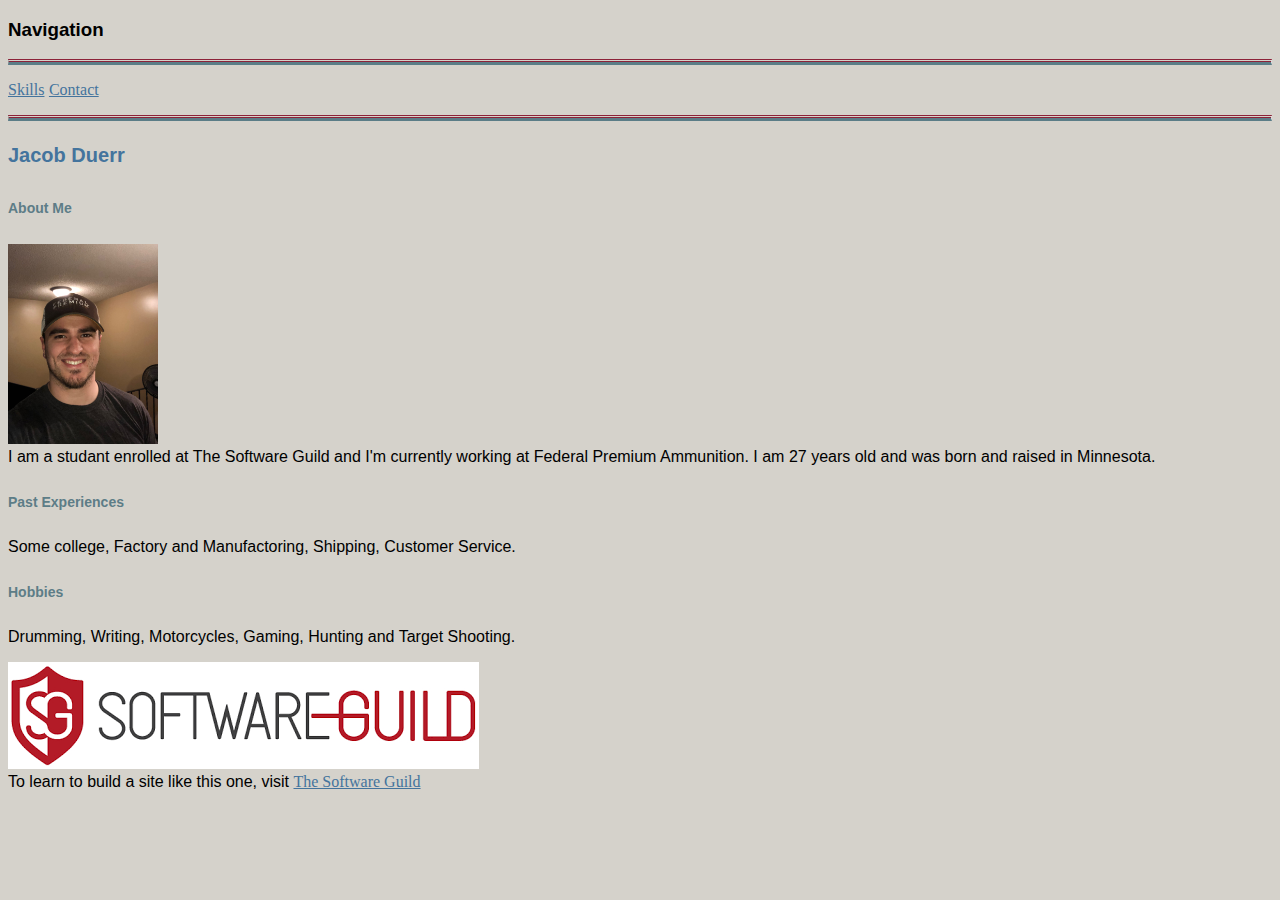
<file: Portfolio Site/index.html>
<!DOCTYPE html>
<html>
    <head>
        <title>Jacob Duerr - Portfolio</title>
        <link href="portfolioStyles.css" rel="stylesheet" type="text/css"/>
    </head>
    <body>
        <h3>Navigation</h3>
        <div id="navigation">
            <hr style="border-top: 3px double #8c2238;"/>
            <p><a href="skills.html">Skills</a>
                <a href="contact.html">Contact</a></p>
            <hr style="border-top: 3px double #8c2238;"/>
        </div>
        <h1>Jacob Duerr</h1>
        <h2>About Me</h2>
        <p>
            <img src="images/IMG_0865.jpg" style="width: 150px;"/><br/>
            I am a studant enrolled at The Software Guild and 
            I'm currently working at Federal Premium Ammunition.
            I am 27 years old and was born and raised in Minnesota.
        </p>
        <h2>Past Experiences</h2>
        <p>
            Some college, Factory and Manufactoring, Shipping, Customer Service.
        </p>
        <h2>Hobbies</h2>
        <p>
            Drumming, Writing, Motorcycles, Gaming, Hunting and Target Shooting.
        </p>
        <footer>
            <a href="http://www.thesoftwareguild.com"><img src="images/SoftwareGuildLogo.png"/></a>
            <br/>
            To learn to build a site like this one, visit 
            <a href="http://www.thesoftwareguild.com">The Software Guild</a>
        </footer>
    </body>
</html>
</file>
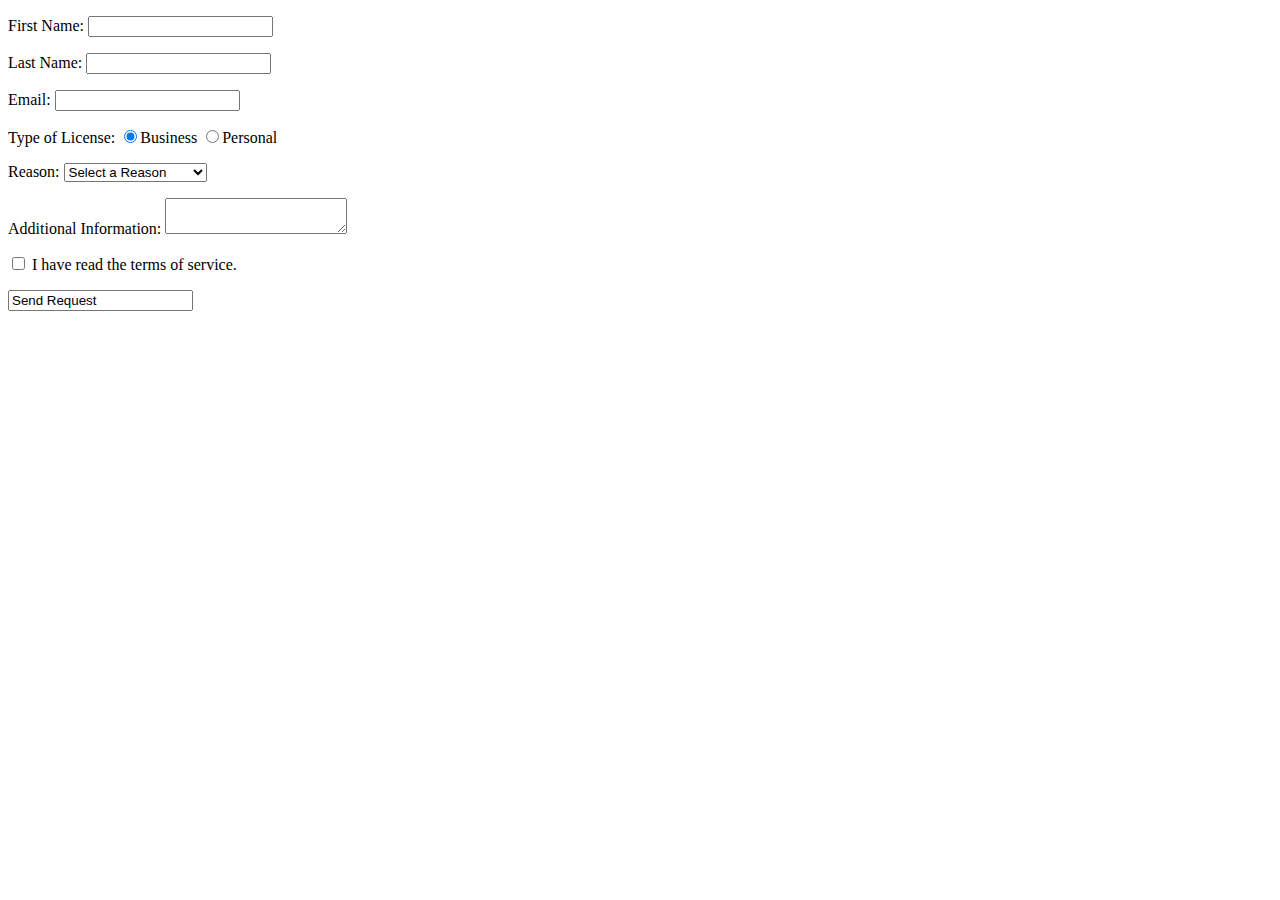
<file: contactUs.html>
<!DOCTYPE html>
<html>
    <body>
        <form align="left" action="#" method="POST">
            <p>
                First Name: <input type="Firstname" name="Firstname">
            </p>
            <p>
                Last Name: <input type="Lastname" name="Lastname">
            </p>
            <P>
                Email: <input type="Email" name="Email">
            </p>
                Type of License: <input type="radio" name="answer" value="Business" checked/>Business
                    <input type="radio" name="answer" value="Personal"/>Personal
            <p>
                Reason: <select name="Reason">
                    <option value="SelectaReason">Select a Reason</option>
                    <option value="SoftwareSupport">Software Support</option>
                    <option value="HardwareSupport">Hardware Support</option>
                    <option value="InformationRequest">Information Request</option>
                </select>
            </p>
            <p>
                Additional Information: <textarea name="AdditionalInformation"></textarea>
            </p>
            <input type="checkbox" name="TermsofService" value="Accepted"/>
            I have read the terms of service.
            <p>
                <input type="Sumbit" value="Send Request">
            </p>
        </form>
    </body>
</html>
</file>
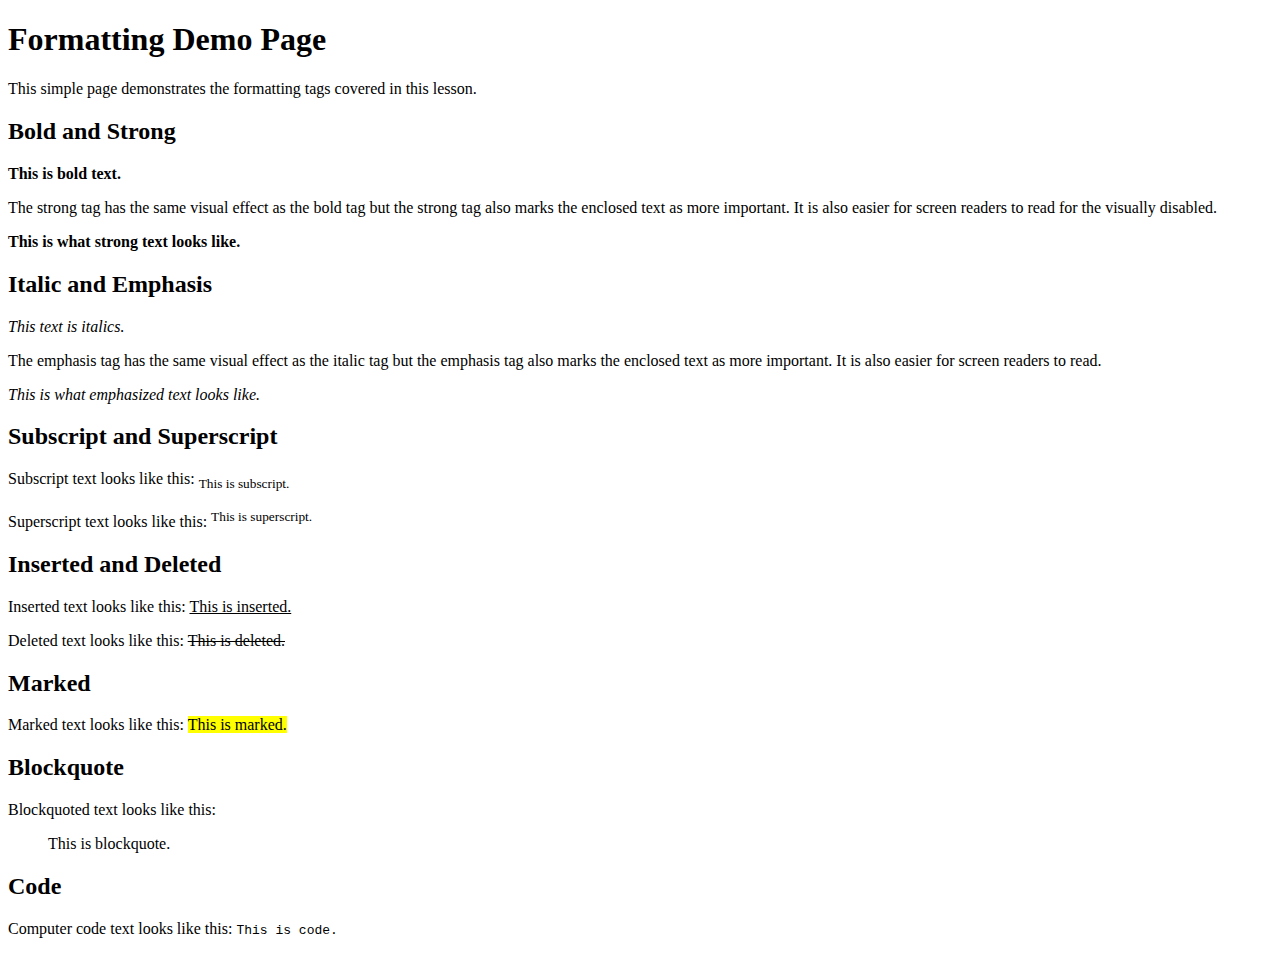
<file: formattingDemoPage.html>
<!DOCTYPE html>
<html>
    <head>
        <title>Formatting Demo Page</title>
    </head>
    <body>
        <h1>Formatting Demo Page</h1>
        <p>This simple page demonstrates the formatting tags covered in this lesson.</p>
        <h2>Bold and Strong</h2>
            <b>This is bold text.</b>
        <p>The strong tag has the same visual effect as the bold tag but the strong tag
            also marks the enclosed text as more important. It is also easier for screen
            readers to read for the visually disabled.
        </p>
            <strong>This is what strong text looks like.</strong>
        <h2>Italic and Emphasis</h2>
            <i>This text is italics.</i>
        <p>The emphasis tag has the same visual effect as the italic tag but the emphasis tag
            also marks the enclosed text as more important. It is also easier for screen readers
            to read.
        </p>
        <em>This is what emphasized text looks like.</em>
        <h2>Subscript and Superscript</h2>
        <p>Subscript text looks like this: <sub>This is subscript.</sub></p>
        <p>Superscript text looks like this: <sup>This is superscript.</sup></p>
        <h2>Inserted and Deleted</h2>
        <p>Inserted text looks like this: <ins>This is inserted.</ins></p>
        <p>Deleted text looks like this: <del>This is deleted.</del></p>
        <h2>Marked</h2>
        <p>Marked text looks like this: <mark>This is marked.</mark></p>
        <h2>Blockquote</h2>
        <p>Blockquoted text looks like this: <blockquote>This is blockquote.</blockquote></p>
        <h2>Code</h2>
        <p>Computer code text looks like this: <code>This is code.</code></p>
    </body>
</html>
</file>
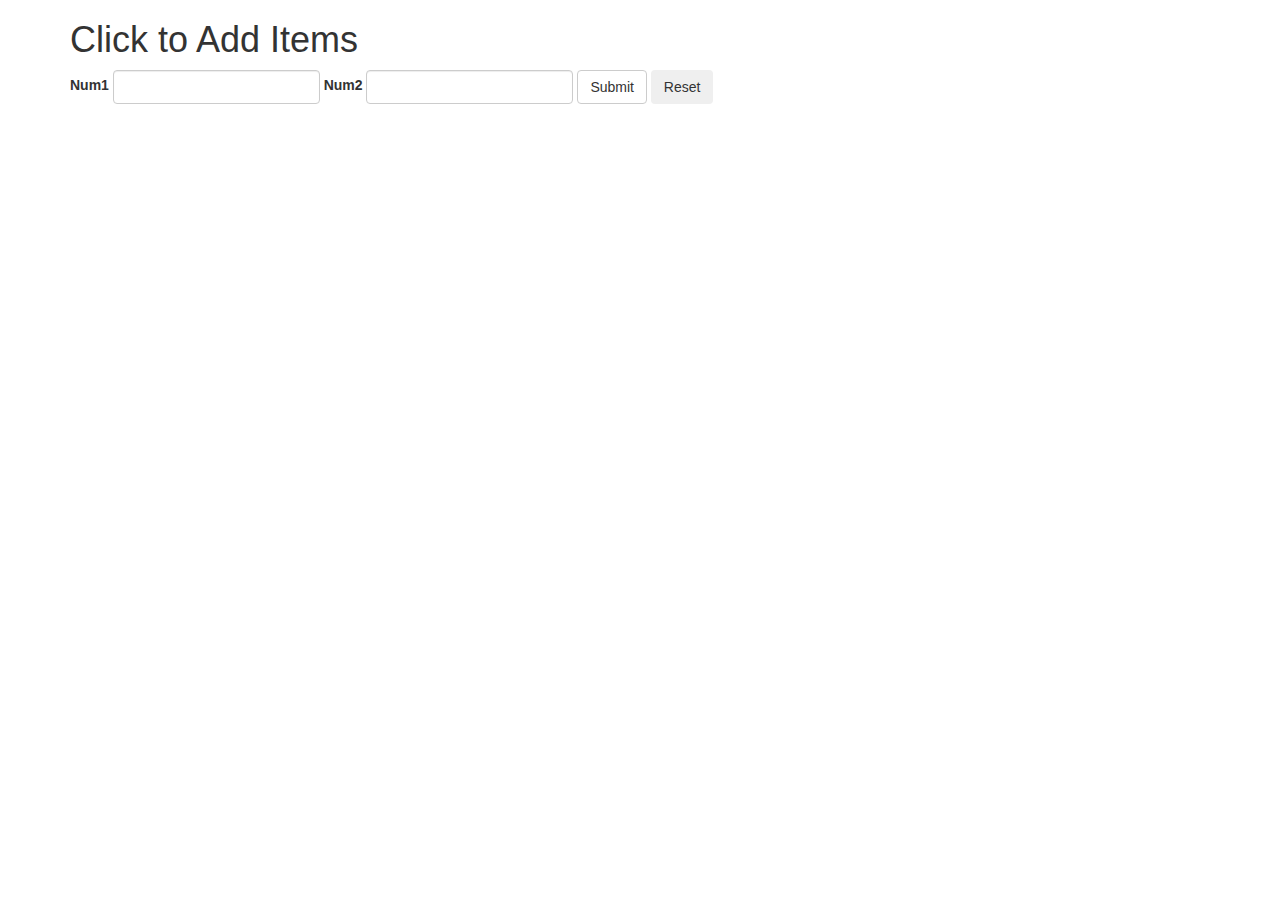
<file: Click to Add/clickToAddItems.html>
<!DOCTYPE html>
<html>
    <head>
        <script type="text/JavaScript" src="clickToAddItems.js"></script>
        <link href="https://maxcdn.bootstrapcdn.com/bootstrap/3.3.7/css/bootstrap.min.css"
            rel="stylesheet" type="text/css"/>
    </head>
    <body>
        <div class="container">
            <h1>Click to Add Items</h1>
            <form name="numberFun" onsubmit="return validateItems();"
                onreset="resetForm();" class="form-inline">
                <div class="form-group">
                    <label for="num1">Num1</label>
                    <input type="number" class="form-control" id="num1">
                </div>
                <div class="form-group">
                    <label for="num2">Num2</label>
                    <input type="number" class="form-control" id="num2">
                </div>
                <button type="submit" id="submitButton" class="btn btn-default">Submit</button>
                <button type="reset" id="resetButton" class="btn">Reset</button>
            </form>
            <table id="results" class="table table-striped" style="display:none;">
                <thead>
                    <tr>
                        <th>Operation</th>
                        <th>Result</th>
                    </tr>
                </thead>
                <tbody>
                    <tr>
                        <td>Addition (+)</td>
                        <td><span id="addResult"></span></td>
                    </tr>
                    <tr>
                        <td>Subtraction (-)</td>
                        <td><span id="subtractResult"></span></td>
                    </tr>
                    <tr>
                        <td>Multiplication (*)</td>
                        <td><span id="multiplyResult"></span></td>
                    </tr>
                    <tr>
                        <td>Division (/)</td>
                        <td><span id="divideResult"></span></td>
                    </tr>
                </tbody>
            </table>
        </div>
    </body>
</html>
</file>
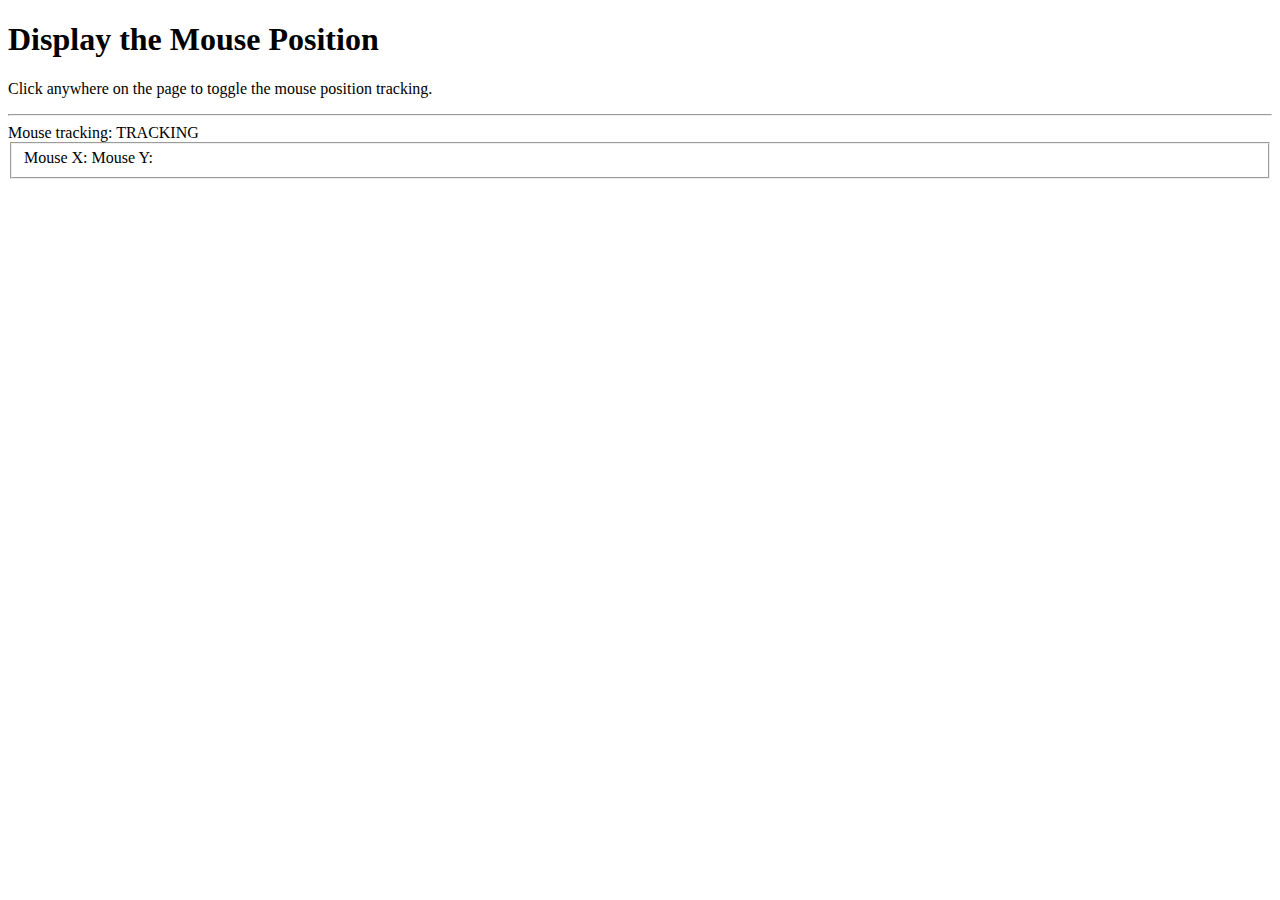
<file: Display Mouse/displayMousePosition.html>
<!DOCTYPE html>
<html>
    <head>
        <script type="text/javascript" src="displayMousePosition.js">
        </script>
    </head>
    <body onload="toggleTracking()" onclick="toggleTracking()" onmousemove="updateMousePosition();">
        <h1>Display the Mouse Position</h1>
        <p>Click anywhere on the page to toggle the mouse position tracking.</p>
        <hr/>
        <div>
            Mouse tracking: <span id="trackingStatus">NOT TRACKING</span>
        </div>
        <fieldset>
            <label>Mouse X:</label><label id="mousePositionX"></label>
            <label>Mouse Y:</label><label id="mousePositionY"></label>
        </fieldset>
    </body>
</html>
</file>
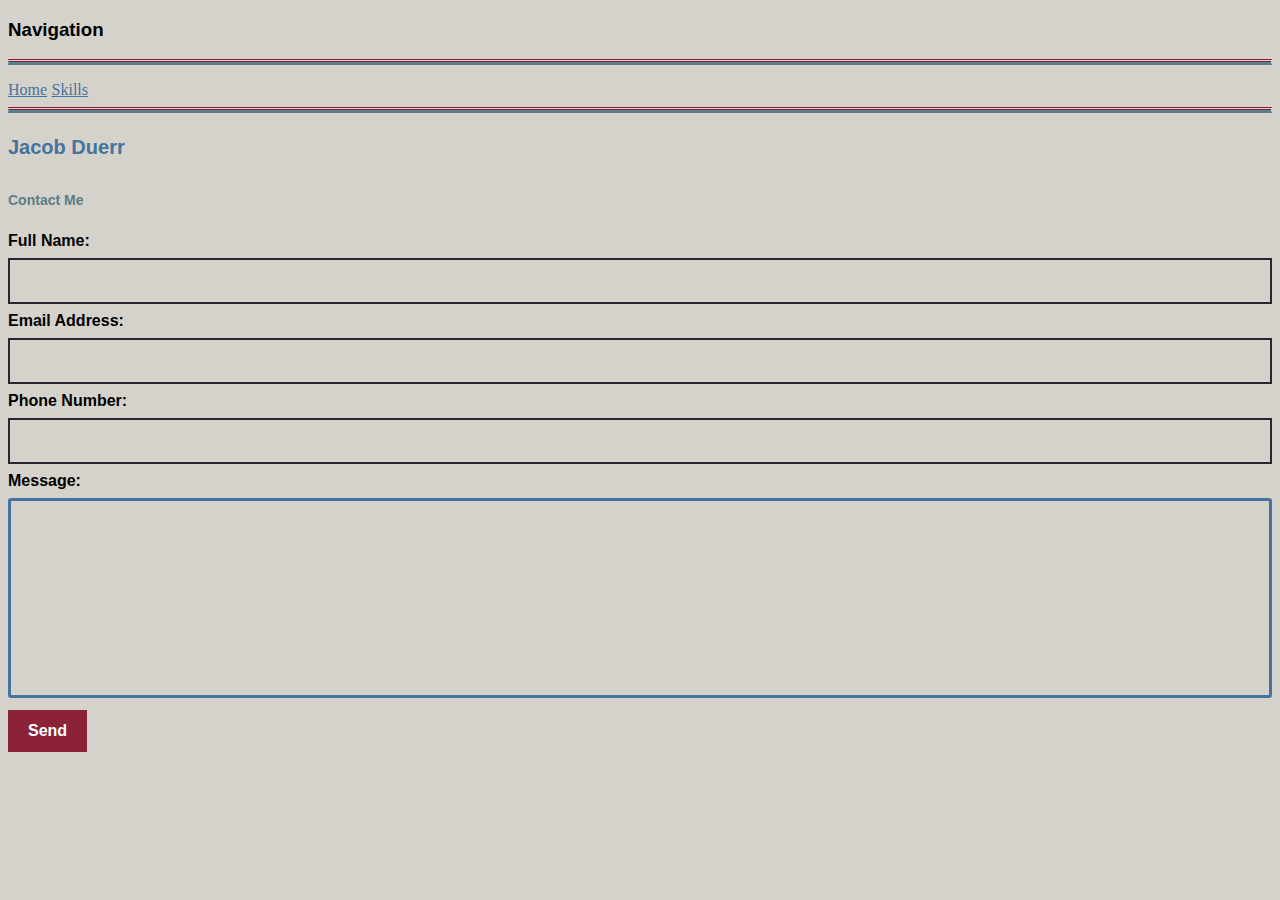
<file: Portfolio Site/contact.html>
<!DOCTYPE html>
<html>
    <head>
        <title>Jacob Duerr</title>
        <link href="portfolioStyles.css" rel="stylesheet" type="text/css"/>
    </head>
    <body>
        <h3>Navigation</h3>
        <div id="navigation">
            <hr style="border-top: 3px double #8c2238;"/>
            <p></p><a href="index.html">Home</a>
                <a href="skills.html">Skills</a>
            <hr style="border-top: 3px double #8c2238;"/>
        </div>
        <h1>Jacob Duerr</h1>
        <h2>Contact Me</h2>
        <form action="#" method="post">
            <div>
                <label id="FullNameLabel" for="FullName">Full Name: </label>
                <input id="FullName" name="FullName" type="text" required/>
            </div>
            <div>
                <label id="EmailLabel" for="Email">Email Address: </label>
                <input id="Email" name="Email" type="text" required/>
            </div>
            <div>
                <label id="PhoneLabel" for="Phone">Phone Number: </label>
                <input id="Phone" name="Phone" type="text"/>
            </div>
            <div>
                <label id="MessageLabel" for="Message">Message: </label>
                <textarea id="Message" name="Message"></textarea>
            </div>
            <div>
                <input type="submit" id="SubmitButton" value="Send"/>
            </div>
        </form>
    </body>
</html>
</file>
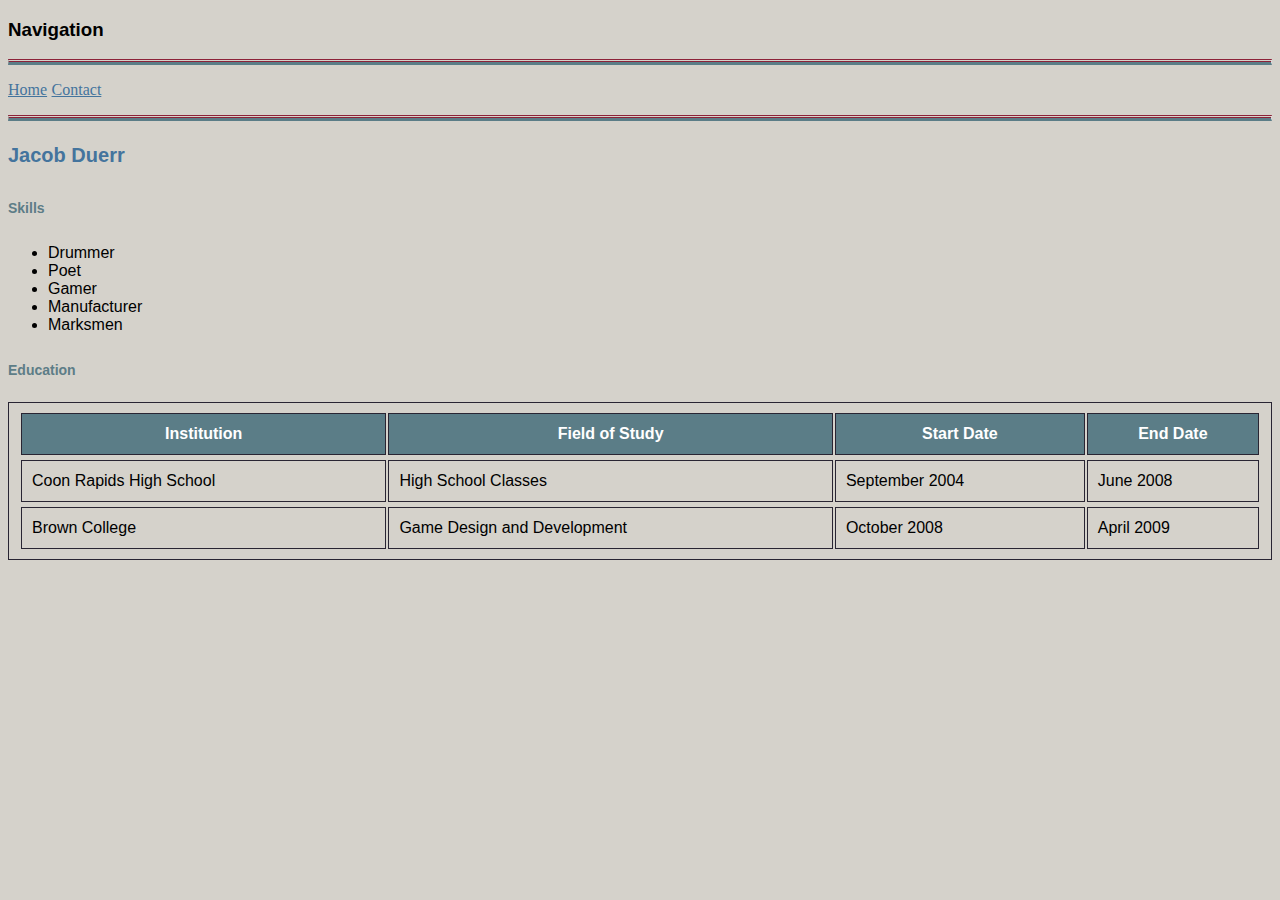
<file: Portfolio Site/skills.html>
<!DOCTYPE html>
<html>
    <head>
        <title>Jacob Duerr - Skills</title>
        <link href="portfolioStyles.css" rel="stylesheet" type="text/css"/>
            <style>
                table, th, td {
                    border: 1px solid #292533;
                    padding: 5px 10px 5px 10px;
                    border-spacing: 2px 5px;
                }

                table {
                    width: 100%;
                }

                td, th {
                    height: 30px;
                }

                th {
                    background-color: #5b7d87;
                    color: white;
                }
                
                tr:nth-child(odd) {
                    background-color: #d5d2cb;
                }
            </style>
    </head>
    <body>
        <h3>Navigation</h3>
        <div id="navigation">
            <hr style="border-top: 3px double #8c2238;"/>
            <p><a href="index.html">Home</a>
                <a href="contact.html">Contact</a></p>
            <hr style="border-top: 3px double #8c2238;"/>
        </div>
        <h1>Jacob Duerr</h1>
        <h2>Skills</h2>
        <ul>
            <li>Drummer</li>
            <li>Poet</li>
            <li>Gamer</li>
            <li>Manufacturer</li>
            <li>Marksmen</li>
        </ul>
        <h2>Education</h2>
        <table>
            <thead>
                <tr>
                    <th>Institution</th>
                    <th>Field of Study</th>
                    <th>Start Date</th>
                    <th>End Date</th>
                </tr>
            </thead>
            <tbody>
                <tr>
                    <td>Coon Rapids High School</td>
                    <td>High School Classes</td>
                    <td>September 2004</td>
                    <td>June 2008</td>
                </tr>
                <tr>
                    <td>Brown College</td>
                    <td>Game Design and Development</td>
                    <td>October 2008</td>
                    <td>April 2009</td>
                </tr>
            </tbody>
        </table>
    </body>
</html>
</file>
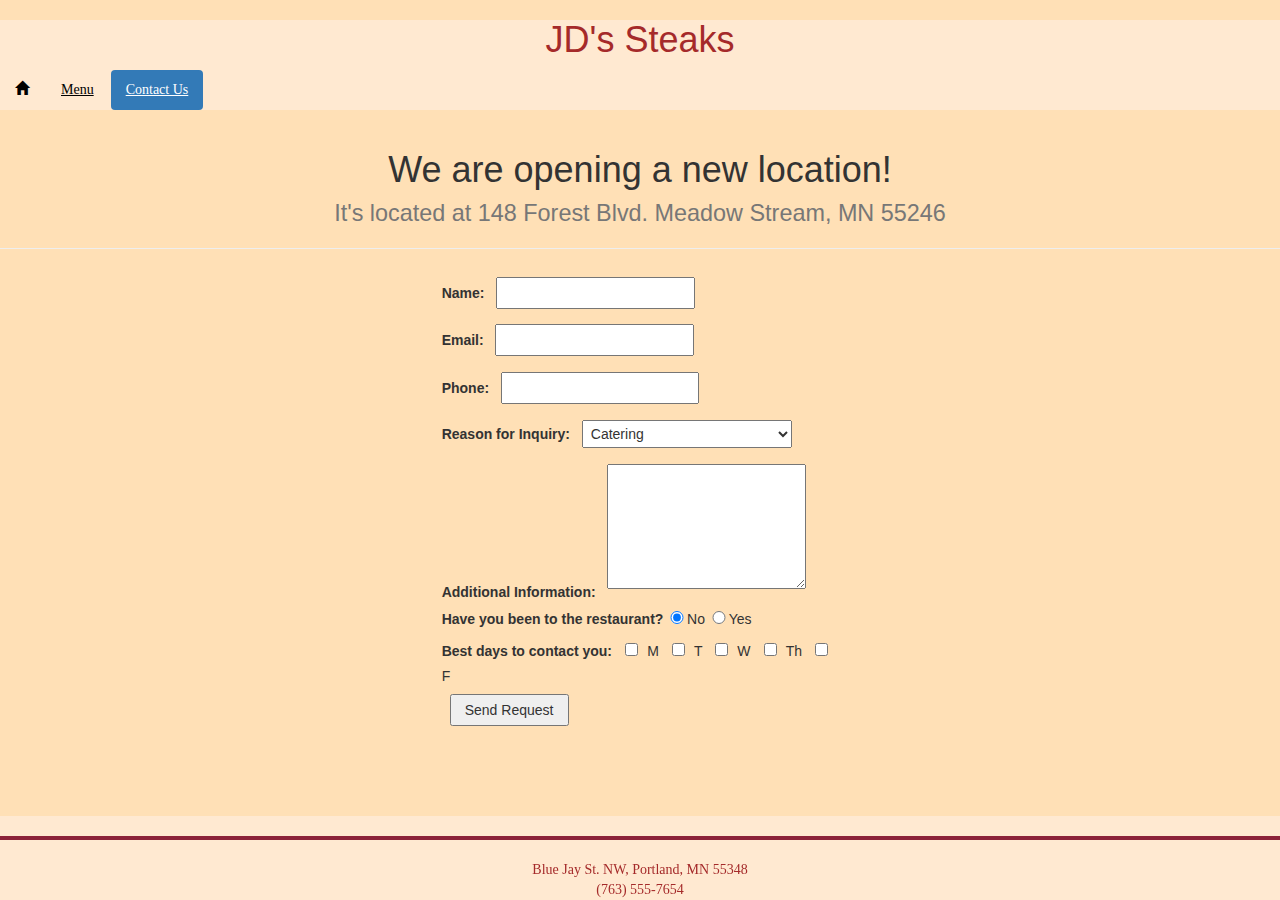
<file: Restaurant Site/contactUs.html>
<!DOCTYPE html>
<html>
    <head>
        <meta charset="utf-8">
        <meta http-equiv="X-UA-Compatible" content="IE=edge">
        <meta name="viewport" content="width=device-width, initial-scale=1">
        <title>Contact Us</title>
        <script type="text/JavaScript" src="restaurantScript.js"></script>
        <link href="css/bootstrap.min.css" rel="stylesheet">
        <link href="restaurantStyles.css" rel="stylesheet" type="text/css"/>
        <style>
            input[type=text] {
                padding: 1%;
                margin: 2%;
                width: 50%;
            }

            select {
                padding: 1%;
                margin: 2%;
                width: 53%;
            }

            textarea {
                padding: 1%;
                margin: 2%;
                width: 50%;
                height: 125px;
            }

            input[type=radio] {
                width: 5%;
                position: left;
            }

            input[type=checkbox] {
                padding: 1%;
                margin: 2.3%;
            }

            input[type=submit] {
                width: 30%;
                padding: 1%;
                margin: 2%;
            } 

            #fullnamelabel {
                font-weight: bold;
            }

            #emaillabel {
                font-weight: bold;
            }

            #phonelabel {
                font-weight: bold;
            }

        </style>
    </head>
    <body>
        <header>
            <center><h1>JD's Steaks</h1></center>
            <nav>
                <ul class="nav nav-pills">
                    <li role="presentation"><a href="restaurant.html">
                        <span class="glyphicon glyphicon-home"></span></a></li>
                    <li role="presentation"><a href="menu.html">Menu</a></li>
                    <li role="presentation" class="active"><a href="#">Contact Us</a></li>
                </ul>
            </nav>
        </header>
        <div class="page-header">
        <center>
            <h1>We are opening a new location!<br/>
            <small>It's located at 148 Forest Blvd. Meadow Stream, MN 55246</small></h1>
        </center>
        </div>
        <div class="row"></div>
            <div class="col-md-offset-4 col-md-4">
                <form action="#" method="post">
                    <div>
                        <label id="fullnamelabel" for="name">Name:</label> 
                        <input type="text" name="fullname" required/><br/>
                    </div>
                    <div>
                        <label id="emaillabel" for="email">Email:</label> 
                        <input type="text" name="emailaddress" required/><br/>
                    </div>
                    <div>
                        <label id="phonelabel" for="phonenumber">Phone:</label> 
                        <input type="text" name="phonenumber" required/><br/>
                    </div>
                    <div>
                        <label id="inquirylabel" for="inquiry">Reason for Inquiry:</label>
                        <select name="reasons">
                            <option value="catering">Catering</checked></option>
                            <option value="privateparty">Private Party</option>
                            <option value="feedback">Feedback</option>
                            <option value="other">Other</option>
                        </select><br/>
                    </div>
                    <div>
                        <label id="infolabel" for="information">Additional Information:</label> 
                        <textarea name="information"></textarea><br/>
                    </div>
                    <div>
                        <label id="beenherelabel" for="beenhere">Have you been to the restaurant?</label>
                        <input type="radio" name="answer" value="no" checked/>No
                        <input type="radio" name="answer" value="yes" />Yes<br/>
                    </div>
                    <div>
                        <label id="contactlabel" for="contact">Best days to contact you:</label>
                        <input type="checkbox" name="day" value="monday"/>M
                        <input type="checkbox" name="day" value="tuesday"/>T
                        <input type="checkbox" name="day" value="wednesday"/>W
                        <input type="checkbox" name="day" value="thursday"/>Th
                        <input type="checkbox" name="day" value="friday"/>F<br/>
                        <input type="submit" value="Send Request"/>
                    </div>
                </form>
            </div>
        </div>
        <div class="footerholder">
            <div class="footer">
                <hr style="border: 2px solid #8c2238;"/>
                Blue Jay St. NW, Portland, MN 55348</br>
                (763) 555-7654   
            </div>
        </div>
        <script src="https://ajax.googleapis.com/ajax/libs/jquery/1.12.4/jquery.min.js"></script>
        <script src="js/bootstrap.min.js"></script>
    </body>
</html>
</file>
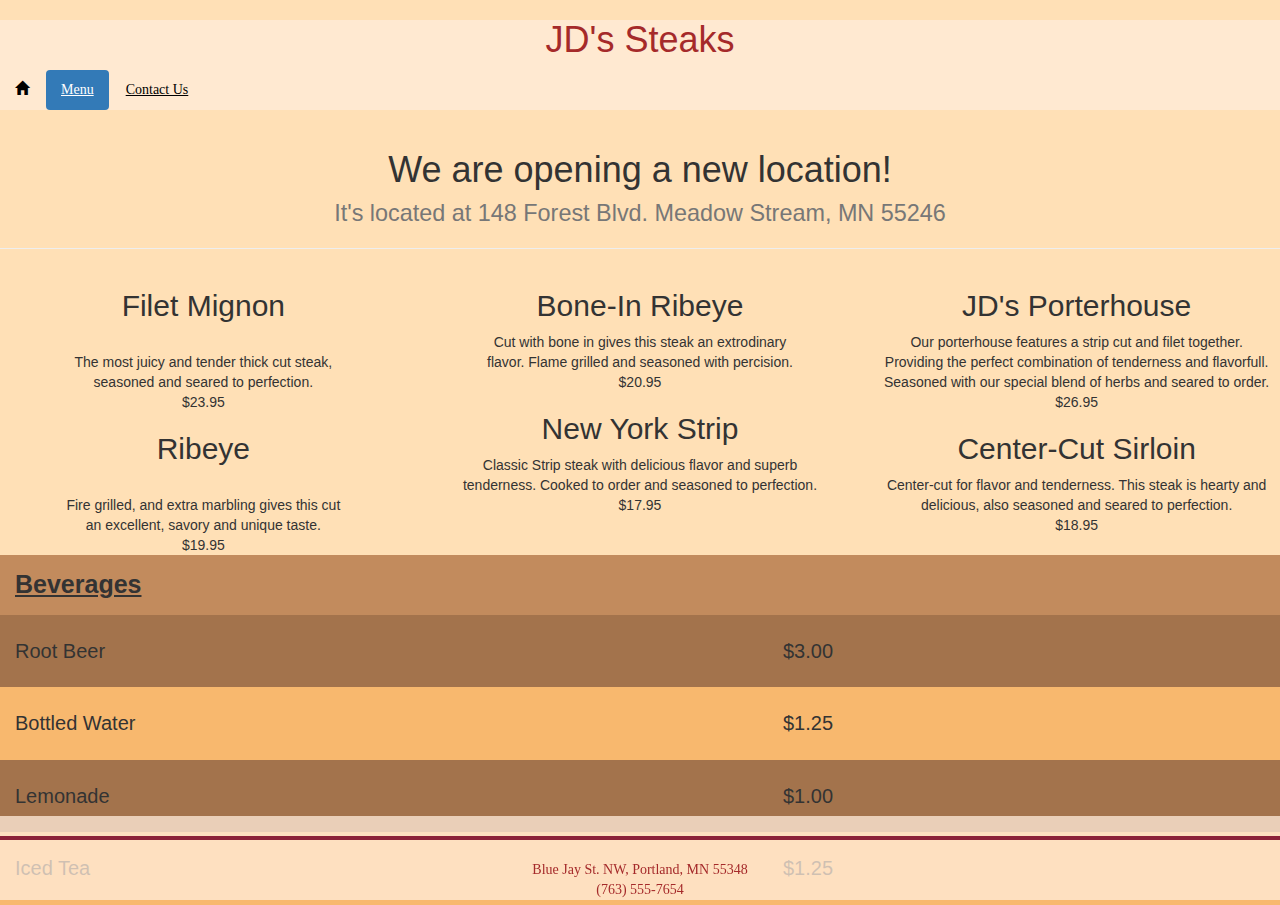
<file: Restaurant Site/menu.html>
<!DOCTYPE html>
<html>
    <head>
        <meta charset="utf-8">
        <meta http-equiv="X-UA-Compatible" content="IE=edge">
        <meta name="viewport" content="width=device-width, initial-scale=1">
        <title>Menu Page</title>
        <script type="text/JavaScript" src="restaurantScript.js"></script>
        <link href="css/bootstrap.min.css" rel="stylesheet">
        <link href="restaurantStyles.css" rel="stylesheet" type="text/css"/>
        <style>
            .col {
                margin: .5%;
                float: left;
                width: 30%;
                text-align: center;
            }

            footer {
                clear: both;
            }

            table, th, td {
                padding: 5px 15px 5px 15px;
                border: none;
                border-collapse: collapse;
            }

            table {
                width: 100%;
                height: 350px;
                text-align: left;
            }

            td, th {
                height: 20px;
                width: 60%;
                font-size: 20px;
            }

            th {
                background-color: rgba(231, 167, 114, 0.459);
                text-decoration: underline;
                font-size: 25px;
                height: 60px;
            }

            tr:nth-child(even) {
                background-color: rgb(248, 184, 110);
            }

            tr:nth-child(odd) {
                background-color: rgb(163, 115, 76);
            }

        </style>
    </head>
    <body>
        <header>
            <center><h1>JD's Steaks</h1></center>
            <nav>
                <ul class="nav nav-pills">
                    <li role="presentation"><a href="restaurant.html">
                        <span class="glyphicon glyphicon-home"></span></a></li>
                    <li role="presentation" class="active"><a href="#">Menu</a></li>
                    <li role="presentation"><a href="contactUs.html">Contact Us</a></li>
                </ul>
            </nav>
        </header>
        <div class="page-header">
            <center>
            <h1>We are opening a new location!<br/>
            <small>It's located at 148 Forest Blvd. Meadow Stream, MN 55246</small></h1>
            </center>
        </div>
            <div>
                <div class="row">
                    <div class="col-sm-4">
                        <center>
                        <h2>Filet Mignon</h2><br/>
                            The most juicy and tender thick cut steak,<br/>
                            seasoned and seared to perfection.<br/>
                            $23.95
                        <h2>Ribeye</h2><br/>
                            Fire grilled, and extra marbling gives this cut<br/>
                            an excellent, savory and unique taste.<br/>
                            $19.95
                        </center>
                    </div>
                    <div class="col-sm-4">
                        <center>
                        <h2>Bone-In Ribeye</h2>
                            Cut with bone in gives this steak an extrodinary<br/>
                            flavor. Flame grilled and seasoned with percision.<br/>
                            $20.95
                        <h2>New York Strip</h2>
                            Classic Strip steak with delicious flavor and superb<br/>
                            tenderness. Cooked to order and seasoned to perfection.<br/>
                            $17.95
                        </center>
                    </div>
                    <div class="col-sm-4">
                        <center>
                        <h2>JD's Porterhouse</h2>
                            Our porterhouse features a strip cut and filet together.<br/>
                            Providing the perfect combination of tenderness and flavorfull.<br/>
                            Seasoned with our special blend of herbs and seared to order.<br/>
                            $26.95
                        <h2>Center-Cut Sirloin</h2>
                            Center-cut for flavor and tenderness. This steak is hearty and<br/>
                            delicious, also seasoned and seared to perfection.<br/>
                            $18.95
                        </center>
                    </div>
                </div>
            </div>
            <div class="row">
                <div class="col-sm-12">
                    <table>
                        <thead>
                            <tr>
                                <th colspan="2">Beverages</th>
                            </tr>
                        </thead>
                        <tbody>
                            <tr>
                                <td>Root Beer</td>
                                <td>$3.00</td>
                            </tr>
                            <tr>
                                <td>Bottled Water</td>
                                <td>$1.25</td>                   
                            </tr>
                            <tr>
                                <td>Lemonade</td>
                                <td>$1.00</td>
                            </tr>
                            <tr>
                                <td>Iced Tea</td>
                                <td>$1.25</td>
                            </tr>
                        </tbody>
                    </table>
                </div>
            </div>
        <div class="footerholder">
            <div class="footer">
                <hr style="border: 2px solid #8c2238;"/>
                Blue Jay St. NW, Portland, MN 55348</br>
                (763) 555-7654   
            </div>
        </div>
        <script src="https://ajax.googleapis.com/ajax/libs/jquery/1.12.4/jquery.min.js"></script>
        <script src="js/bootstrap.min.js"></script>    
    </body>
</html>
</file>
<file: Portfolio Site/portfolioStyles.css>
body {
    font-family: Arial, Helvetica, sans-serif;
    background-color: #d5d2cb;
}

h1 {
    font-size: 20px;
    line-height: 40px;
    color: #44749d;
}

h2 {
    font-size: 14px;
    line-height: 40px;
    color: #5d7d87;
}

hr {
    border-top: 3px double #5b7d87;
    border-bottom: 3px solid #5b7d87;
}

a {
    font-family: serif;
    text-decoration: underline;
    font-weight: none;
}

a:link {
    color: #44749d;
}

a:hover {
    color: #8c2238;
}

a:active {
    color: #8c2238;
}

input[type=text] {
    background-color: #d5d2cb;
    border: 2px solid #292533;
    width: 100%;
    padding: 12px 20px;
    margin: 8px 0;
    box-sizing: border-box;
}

fieldset {
    background-color: #d5d2cb;
    width: 100%;
    padding: 12px 20px;
    margin: 8px 0;
    box-sizing: border-box;
}

input, label {
    font-size: 16px;
    font-family: Arial, Helvetica, serif;
    font-weight: bold;
}

legend {
    font-size: 16px;
    font-family: Arial, Helvetica, serif;
    font-weight: bold;
}

select {
    background-color: #d4d2cb;
    width: 100%;
    padding: 12px 20px;
    margin: 8px 0;
    box-sizing: border-box;
}

textarea {
    width: 100%;
    height: 200px;
    padding: 12px 20px;
    margin: 8px 0;
    box-sizing: border-box;
    border: 3px solid #44749d;
    border-radius: 3px;
    background-color: #d5d2cb;
    resize: none;
}

input, submit {
    background-color: #8c2238;
    border: none;
    color: white;
    padding: 12px 20px;
    text-align: center;
    text-decoration: none;
    display: inline-block;
    font-size: 16px;
}
</file>
<file: Restaurant Site/restaurantStyles.css>
body {
    background-color: rgb(255, 224, 182);
}

header {
    color: brown;
    background-color: rgba(255, 236, 217, 0.767);
}
#navigation {
    background-color: rgba(255, 236, 217, 0.767);
}

h1 {
    font-family: Arial, Helvetica, sans-serif;
}

a {
    font-family: serif;
    text-decoration: underline;
    font-weight: none;
}

a:link {
    color: black;
}

a:visited {
    color: brown;
}

a:hover {
    color: #8c2238;
    font-weight: bold;
}

a:active {
    color: #8c2238;
    text-decoration: none;
}

p {
    border-style: solid;
    border-width: 1px;
    width: 455px;
    text-align: center;
    padding: 1% 1% 4% 1%;
    font-size: 120%;
    background-color: rgba(255, 236, 217, 0.767);
}

.footerholder {
    bottom: 0;
    position: fixed;
    text-align: center;
    width: 100%;
    background: rgba(255, 236, 217, 0.767);
}

.footer {
    font-family: Times New Roman;
    color: brown;
}

.col {
    margin: 1%;
    padding: 1%;
    float: left;
    width: 24%;
    text-align: right;
}
</file>
